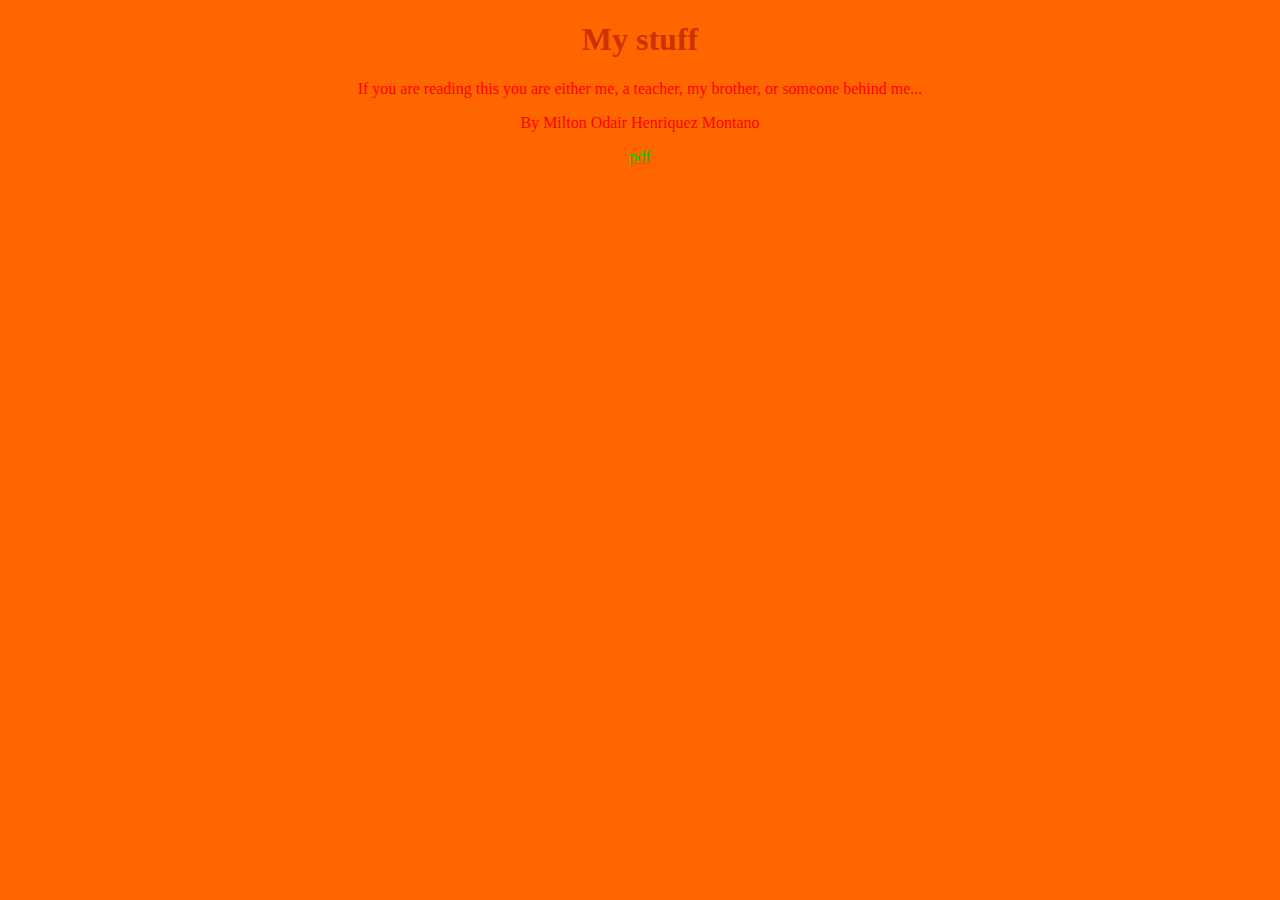
<file: index.html>
<!DOCTYPE html>
<html>
<head>
	<title>This is a title</title>
	<link rel="stylesheet" type="text/css" href="css/stylesheet.css">
    <meta name="viewport" content="width=device-width, initial-scale=1">
</head>
<body>
	<h1>My stuff</h1>
	<p>If you are reading this you are either me, a teacher, my brother, or someone behind me...</p>
	<p>By Milton Odair Henriquez Montano</p>
	<a href="files/Survival Project.pdf">pdf</a>
</body>
</html>
</file>
<file: css/stylesheet.css>
body{
	text-align: center;
	background-color: #FF6600;
}

h1{
	color: #CC3300;
}

p{
	color:#FF0000;
}

a{
	color: #00CC00;
}
</file>
